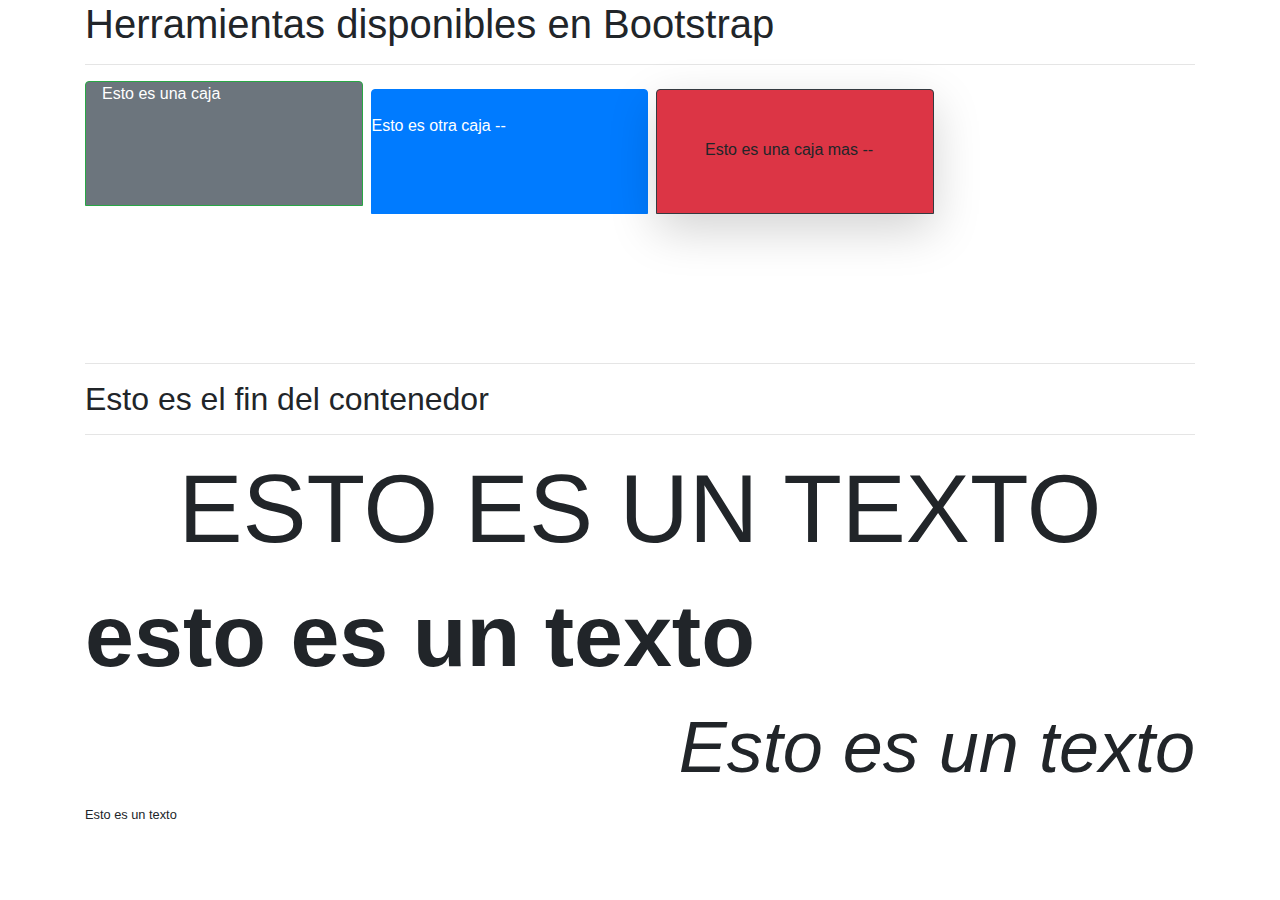
<file: herramientas.html>
<!DOCTYPE html>
<html lang="es">
  <head>
    <meta charset="utf-8"/>
    <title>Aprendiendo Bootstrap</title>
    <meta name="viewport" content="width=device-width, user-scalable=no"/>
    <link rel="stylesheet" href="css/bootstrap.min.css"/>
  </head>
  <body>


    <div class="container" style="height: 500px;">
      <h1>Herramientas disponibles en Bootstrap</h1>
      <hr/>

      <div class="mb-2 px-3 bg-secondary text-white float-left float-sm-none float-md-left caja w-25 h-25 border border-success rounded-top">
        Esto es una caja
      </div>

      <div class="m-2 py-4 bg-primary text-white float-left caja w-25 h-25 border border-primary rounded-top">
        Esto es otra caja --
      </div>

      <div class="visible shadow-lg mt-2 p-5 bg-danger float-left caja w-25 h-25 border border-dark rounded-top">
        Esto es una caja mas --
      </div>

      <div class="clearfix"></div>

      <div class="invisible shadow mx-auto p-5 bg-success text-light caja w-25 h-25 border border-dark rounded-top">
        Esto es una caja mas --
      </div>

      <div class="clearfix"></div>
      <hr/>
      <h2>Esto es el fin del contenedor</h2>
      <hr/>

      <p class="display-1 font-weight-light text-center text-uppercase">Esto es un texto</p>
      <p class="display-2 font-weight-bold text-left text-lowercase">Esto es un texto</p>
      <p class="display-3 font-italic text-right">Esto es un texto</p>
      <p class="display-4 small">Esto es un texto</p>

    </div>

    <script type="text/javascript" src="js/bootstrap.min.js"></script>
    <script type="text/javascript" src="jquery/jquery-3.5.1.min.js"></script>
    <script type="text/javascript" src="js/popper.min.js"></script>
  </body>
</html>
</file>
